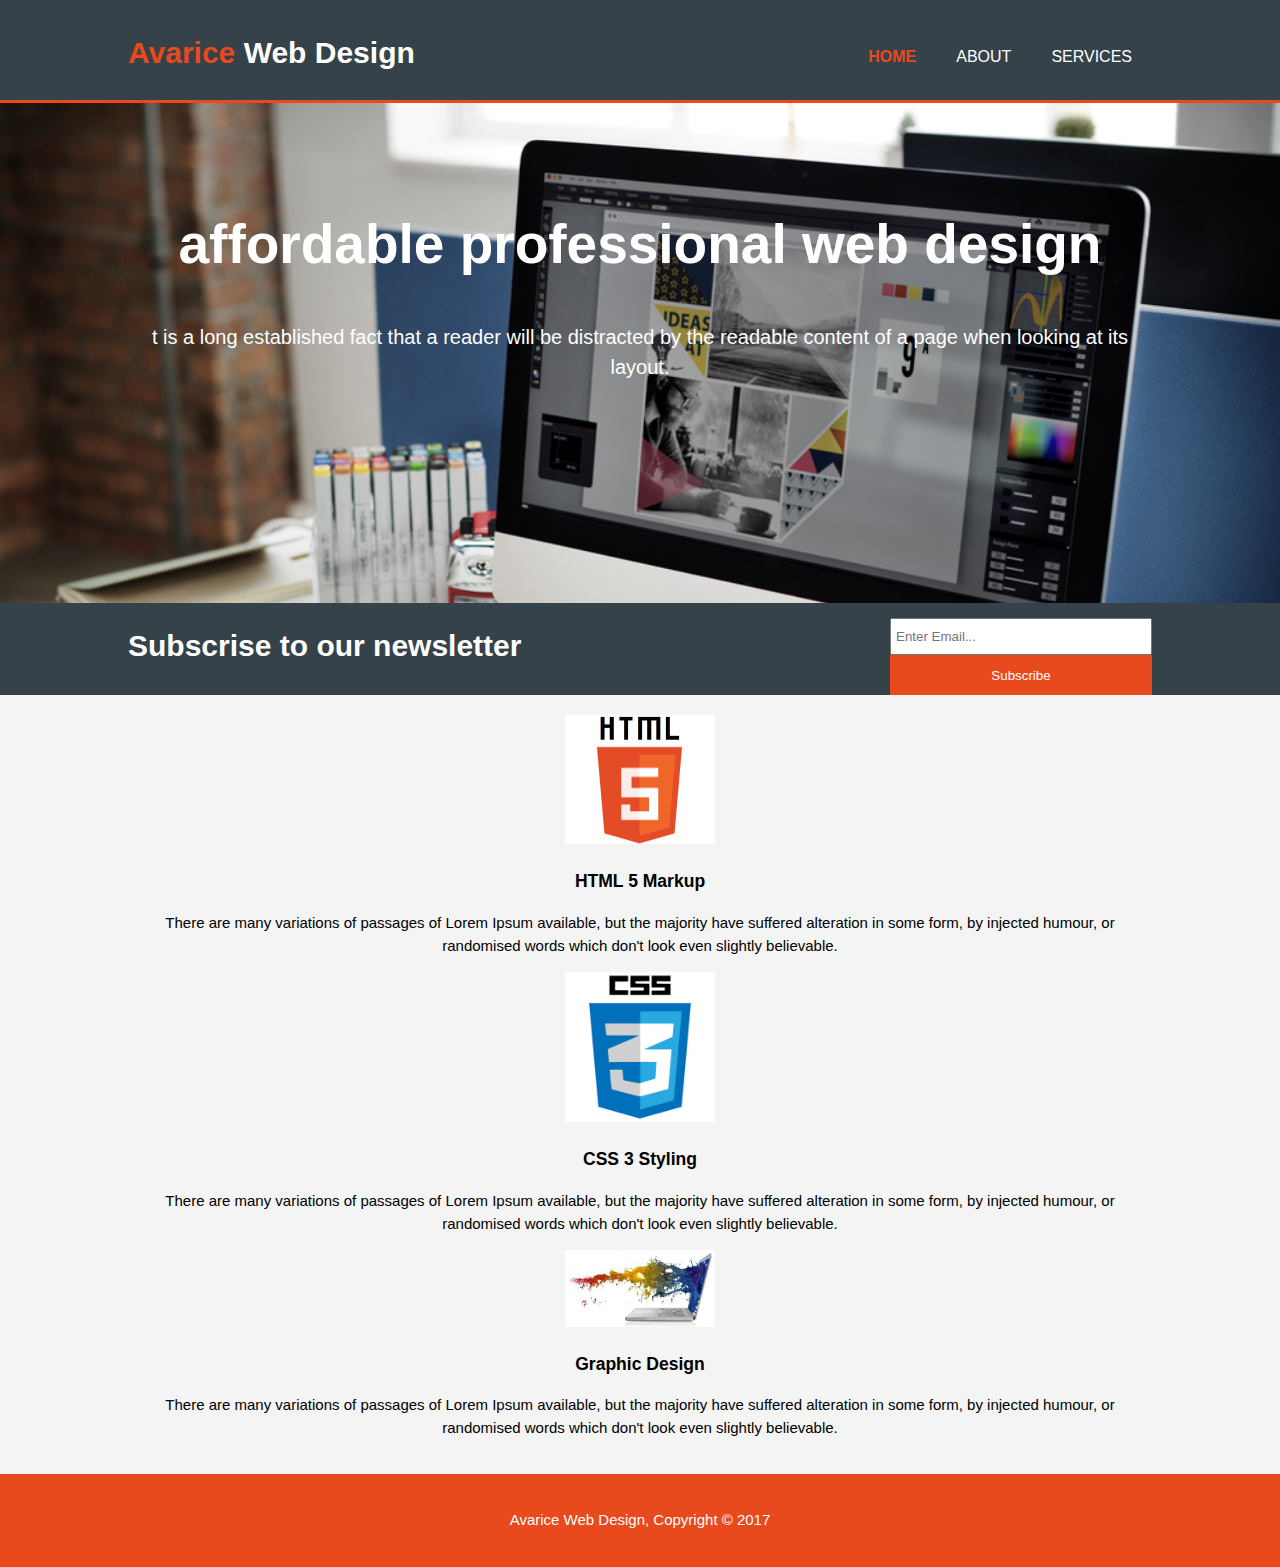
<file: index.html>
<!DOCTYPE html>
<html>
  <head>
    <meta charset="utf-8">
    <meta name="viewport" content="width=device-width">
    <meta name="description" content="Professional Web Design">
    <meta name="keywords" content="web design, professional web design, affordable web design">
    <meta name="author" content="Michael Gabucan">
    <title>Avarice Web Design | Welcome</title>
    <link rel="stylesheet" href="./css/style.css"
  </head>
  <body>
    <header>
        <div class="container">
          <div id="branding">
            <h1><span class="highlight">Avarice</span> Web Design</h1>
        </div>
        <nav>
          <ul>
            <li class="current"><a href="index.html">Home</a></li>
            <li><a href="about.html">About</a></li>
            <li><a href="services.html">Services</a></li>
          </ul>
        </nav>
      </div>
    </header>

<section id="showcase">
  <div class="container">
    <h1>affordable professional web design</h1>
      <p>t is a long established fact that a reader will be distracted by the readable content of a page when looking at its layout. </p>
  </div>
</section>

<section id="newsletter">
  <div class="container">
    <h1>Subscrise to our newsletter</h1>
    <form action="process.php">
      <input type="email" placeholder="Enter Email...">
      <button type="submit" class="button_1">Subscribe</button>
    </form>
  </div>
</section>

<section id="boxes">

  <div class="container">

    <div class="box">
      <img src="./images/html5.png" alt="html5">
      <h3>HTML 5 Markup</h3>
      <p>There are many variations of passages of Lorem Ipsum available, but the majority have suffered alteration in some form, by injected humour, or randomised words which don't look even slightly believable.</p>
    </div>

    <div class="box">
      <img src="./images/css3.png" alt="css3">
      <h3>CSS 3 Styling</h3>
      <p>There are many variations of passages of Lorem Ipsum available, but the majority have suffered alteration in some form, by injected humour, or randomised words which don't look even slightly believable.</p>
    </div>

    <div class="box">
      <img src="./images/graphicdesign.jpg" alt="graphicdesign">
      <h3>Graphic Design</h3>
      <p>There are many variations of passages of Lorem Ipsum available, but the majority have suffered alteration in some form, by injected humour, or randomised words which don't look even slightly believable.</p>
    </div>

  </div>

</section>

<footer>
  <p>Avarice Web Design, Copyright &copy; 2017</P>
</footer>

  </body>
</html>
</file>
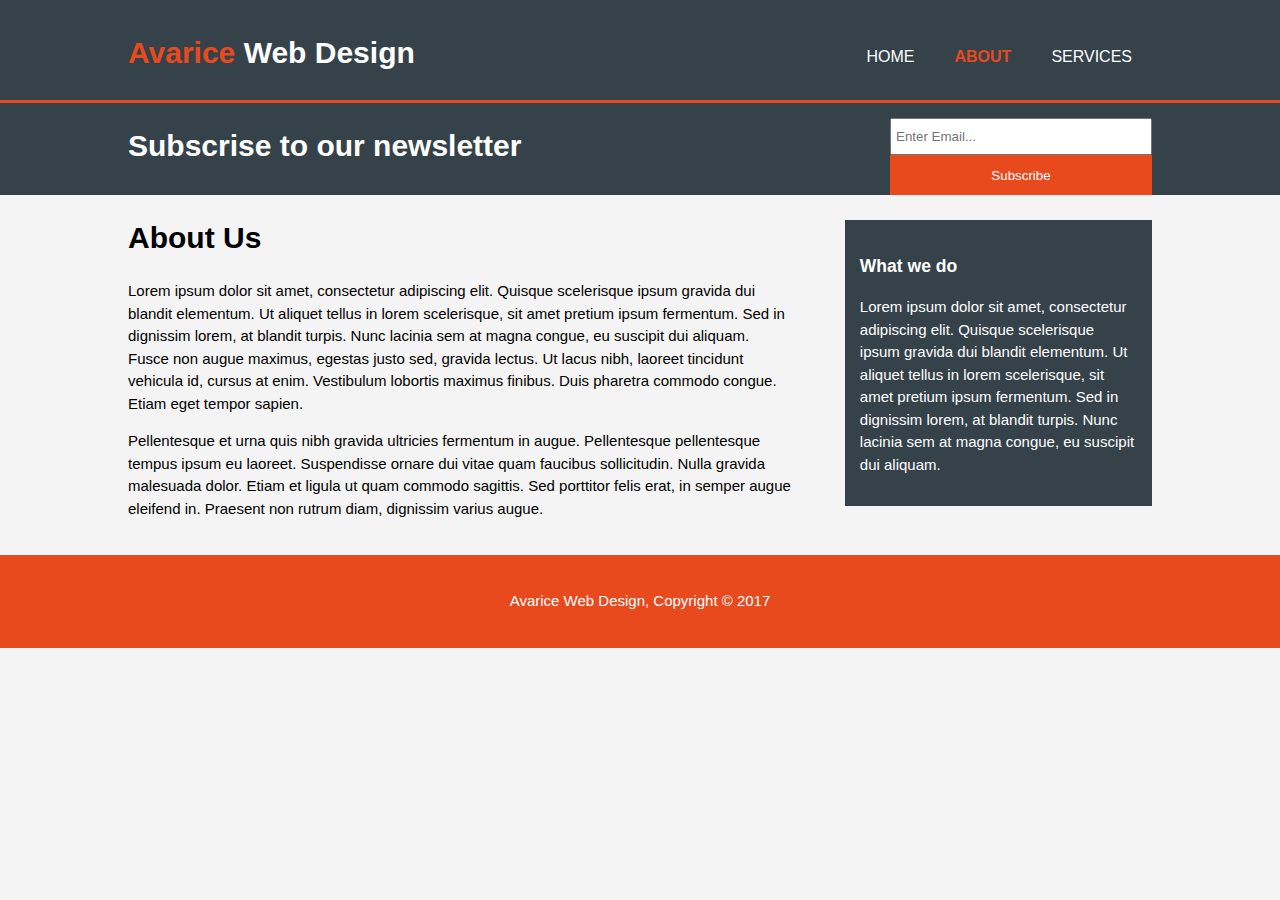
<file: about.html>
<!DOCTYPE html>
<html>
  <head>
    <meta charset="utf-8">
    <meta name="viewport" content="width=device-width">
    <meta name="description" content="Professional Web Design">
    <meta name="keywords" content="web design, professional web design, affordable web design">
    <meta name="author" content="Michael Gabucan">
    <title>Avarice Web Design | About</title>
    <link rel="stylesheet" href="./css/style.css"
  </head>
  <body>
    <header>
        <div class="container">
          <div id="branding">
            <h1><span class="highlight">Avarice</span> Web Design</h1>
        </div>
        <nav>
          <ul>
            <li><a href="index.html">Home</a></li>
            <li class="current"><a href="about.html">About</a></li>
            <li><a href="services.html">Services</a></li>
          </ul>
        </nav>
      </div>
    </header>



<section id="newsletter">
  <div class="container">
    <h1>Subscrise to our newsletter</h1>
    <form action="process.php">
      <input type="email" placeholder="Enter Email...">
      <button type="submit" class="button_1">Subscribe</button>
    </form>
  </div>
</section>

<section id="main">
  <div class="container">
    <article id="main-col">
      <h1 class="page-title">About Us</h1>
      <p>Lorem ipsum dolor sit amet, consectetur adipiscing elit. Quisque scelerisque ipsum gravida dui blandit elementum. Ut aliquet tellus in lorem scelerisque, sit amet pretium ipsum fermentum. Sed in dignissim lorem, at blandit turpis. Nunc lacinia sem at magna congue, eu suscipit dui aliquam. Fusce non augue maximus, egestas justo sed, gravida lectus. Ut lacus nibh, laoreet tincidunt vehicula id, cursus at enim. Vestibulum lobortis maximus finibus. Duis pharetra commodo congue. Etiam eget tempor sapien.</p>
      <p>Pellentesque et urna quis nibh gravida ultricies fermentum in augue. Pellentesque pellentesque tempus ipsum eu laoreet. Suspendisse ornare dui vitae quam faucibus sollicitudin. Nulla gravida malesuada dolor. Etiam et ligula ut quam commodo sagittis. Sed porttitor felis erat, in semper augue eleifend in. Praesent non rutrum diam, dignissim varius augue.</p>
    </article>
      <aside id="sidebar">
        <div class="dark">
        <h3>What we do</h3>
        <p>Lorem ipsum dolor sit amet, consectetur adipiscing elit. Quisque scelerisque ipsum gravida dui blandit elementum. Ut aliquet tellus in lorem scelerisque, sit amet pretium ipsum fermentum. Sed in dignissim lorem, at blandit turpis. Nunc lacinia sem at magna congue, eu suscipit dui aliquam. </p>
        </div>
      </aside>
  </div>
</section>

<footer>
  <p>Avarice Web Design, Copyright &copy; 2017</P>
</footer>

  </body>
</html>
</file>
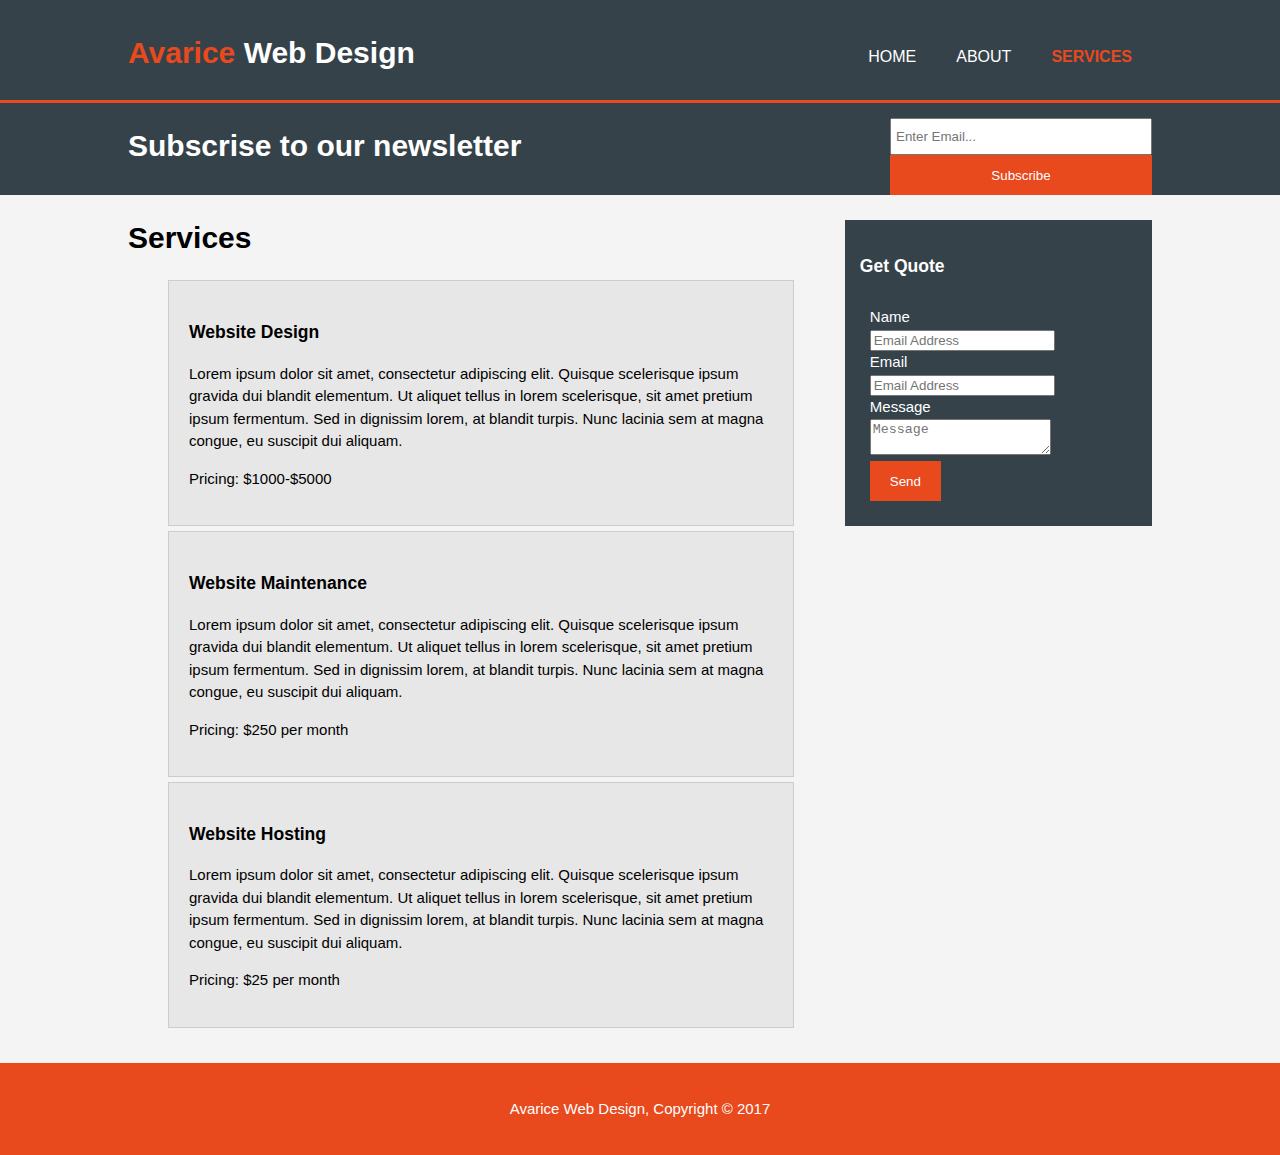
<file: services.html>
<!DOCTYPE html>
<html>
  <head>
    <meta charset="utf-8">
    <meta name="viewport" content="width=device-width">
    <meta name="description" content="Professional Web Design">
    <meta name="keywords" content="web design, professional web design, affordable web design">
    <meta name="author" content="Michael Gabucan">
    <title>Avarice Web Design | Services</title>
    <link rel="stylesheet" href="./css/style.css"
  </head>
  <body>
    <header>
        <div class="container">
          <div id="branding">
            <h1><span class="highlight">Avarice</span> Web Design</h1>
        </div>
        <nav>
          <ul>
            <li><a href="index.html">Home</a></li>
            <li><a href="about.html">About</a></li>
            <li class="current"><a href="services.html">Services</a></li>
          </ul>
        </nav>
      </div>
    </header>



<section id="newsletter">
  <div class="container">
    <h1>Subscrise to our newsletter</h1>
    <form action="process.php">
      <input type="email" placeholder="Enter Email...">
      <button type="submit" class="button_1">Subscribe</button>
    </form>
  </div>
</section>

<section id="main">
  <div class="container">
    <article id="main-col">
      <h1 class="page-title">Services</h1>
      <ul id="services">
        <li>
        <h3>Website Design</h3>
        <p>Lorem ipsum dolor sit amet, consectetur adipiscing elit. Quisque scelerisque ipsum gravida dui blandit elementum. Ut aliquet tellus in lorem scelerisque, sit amet pretium ipsum fermentum. Sed in dignissim lorem, at blandit turpis. Nunc lacinia sem at magna congue, eu suscipit dui aliquam. </p>
        <p>Pricing: $1000-$5000</p>
        </li>
        <li>
        <h3>Website Maintenance</h3>
        <p>Lorem ipsum dolor sit amet, consectetur adipiscing elit. Quisque scelerisque ipsum gravida dui blandit elementum. Ut aliquet tellus in lorem scelerisque, sit amet pretium ipsum fermentum. Sed in dignissim lorem, at blandit turpis. Nunc lacinia sem at magna congue, eu suscipit dui aliquam. </p>
        <p>Pricing: $250 per month</p>
        </li>
        <li>
        <h3>Website Hosting</h3>
        <p>Lorem ipsum dolor sit amet, consectetur adipiscing elit. Quisque scelerisque ipsum gravida dui blandit elementum. Ut aliquet tellus in lorem scelerisque, sit amet pretium ipsum fermentum. Sed in dignissim lorem, at blandit turpis. Nunc lacinia sem at magna congue, eu suscipit dui aliquam. </p>
        <p>Pricing: $25 per month</p>
        </li>
      </ul>
    </article>


      <aside id="sidebar">
        <div class="dark">
          <h3>Get Quote</h3>
      <form class="quote">
        <div>
          <label>Name</label><br>
          <input type="text" placeholder="Email Address">
        </div>
        <div>
          <label>Email</label><br>
          <input type="email" placeholder="Email Address">
        </div>
        <div>
          <label>Message</label><br>
          <textarea placeholder="Message"></textarea>
        </div>
          <button class="button_1" type="submit">Send</button>
      </form>
        </div>
      </aside>

  </div>
</section>

<footer>
  <p>Avarice Web Design, Copyright &copy; 2017</P>
</footer>

  </body>
</html>
</file>
<file: css/style.css>
body {
  font-family: Arial, Helvetica, sans-serif;
  font-size: 15px;
  line-height: 1.5;
  /*******shortcute if needed*******************
  font: 15px/1.5 Arial, Helvetica, sans-serif;
  **********************************************/
  margin: 0;
  padding: 0;
  background-color: #f4f4f4;
}

/*GLOBAL*/
.container {
    width: 80%;
    margin: auto;
    overflow: hidden;
}

header {
    margin: 0;
    padding: 0;
}

#newsletter {
    margin: 0;
    padding: 0;
}

.button_1 {
    height: 40px;
    background: #e8491d;
    border: 0;
    padding: 0 20px;
    color: #ffffff;
}

.dark {
    background: #35424a;
    color: white;
    padding: 15px;
    margin: 15px 0;
}

/*HEADER*/
header {
  background-color: #35424a;
  color: #ffffff;
  padding-top: 30px;
  border-bottom: #e8491d 3px solid;
  min-height: 70px;
}

header a {
    color: #ffffff;
    text-decoration: none;
    text-transform: uppercase;
    font-size: 16px;
}



header li {
    float: left;
    display: inline;
    padding: 0 20px 0 20px;

}

header #branding {
    float: left;
}

header #branding h1 {
      margin: 0;
}

header nav {
    float: right;

}
header .highlight, header .current a {
    color: #e8491d;
    font-weight: bold;
}

header a:hover {
    color: #f4f4f4;
    font-weight: bold;
}

/*SHOWCASE*/

#showcase {
  min-height: 500px;
  background-image: url(../images/showcase.jpg);
  background-repeat: no-repeat;
  background-size: cover;
  text-align: center;
  color: #ffffff;

}

#showcase h1 {
    margin-top: 100px;
    font-size: 55px;

}
#showcase p {
    font-size: 20px;
}

/*NEWSLETTER*/

#newsletter {
    color: #ffffff;
    background-color: #35424a;
}
#newsletter h1 {
    float: left;

}
#newsletter form {
    float: right;
    margin-top: 15px;
}

#newsletter input[type="email"] {
    height: 25px;
    padding: 4px;
    width: 250px;
}

/*BOXES*/

#boxes {
    margin-top: 20px;

}

#boxes .box img {
    width: 150px;
    height: auto;


}

#boxes .box {
    text-align: center;


}
/**SIDEBAR**/

aside#sidebar {
    float: right;
    margin-top: 10px;
    width: 30%;
}

aside#sidebar .quote, input aside#sidebar .quote textarea{

    padding: 10px;
}
/*MAIN COL*/
article#main-col {
    float: left;
    width: 65%;
}

/*SERVICES*/

ul#services li {
    list-style: none;
    padding: 20px;
    border: #cccccc solid 1px;
    margin-bottom: 5px;
    background: #e6e6e6e6;
}

footer {
  margin-top: 20px;
  color: #ffffff;
  background-color: #e8491d;
  text-align: center;
  padding: 20px;
}


/**MEDIA QUERIES**/

@media(max-width: 768px){
  header #branding,
  header nav,
  header nav li,
  #newsletter h1,
  #newsletter form,
  article#main-col,
  aside#sidebar {
    float: none;
    text-align: center;
    width: 100%;
  }
}

#newsletter button {
    display: block;
    width: 100%;
}
#newsletter form input[type"email"]{
    width: 100%;
    margin-bottom: 5px;
}
</file>
